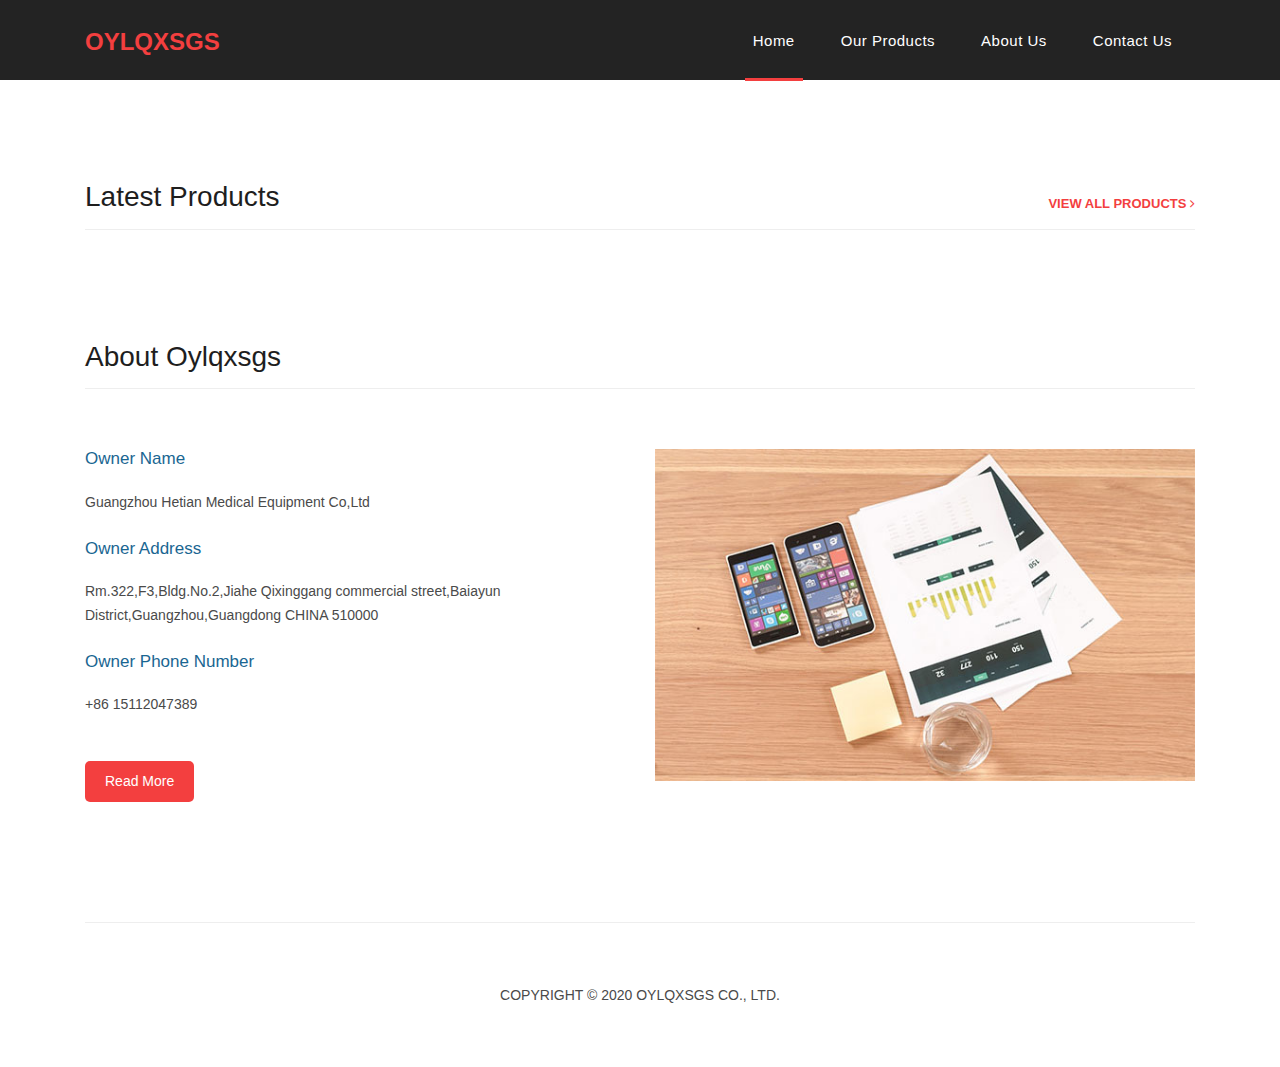
<file: index.html>
<!doctype html><html lang="en"><head><meta charset="utf-8"><meta name="viewport" content="width=device-width,initial-scale=1,shrink-to-fit=no"><meta name="description" content=""><meta name="author" content=""><link rel="shortcut icon" href="./assets/images/favicon.png" type="image/x-icon"><title>Oylqxsgs</title><meta name="Keywords" content="medical oxygen concentrator, household oxygen concentrator, ventilator, monitor, medical mask, ordinary medical devices"/><meta name="Description" content="Our company is a comprehensive enterprise integrating production, operation and R & D. the main products are medical devices, including medical oxygen concentrator, household oxygen concentrator, ventilator, monitor, medical mask, ordinary medical devices, etc
    We are a manufacturer of professional oxygen concentrator since 2015, which are suitable for home use and medical care
    Our supply is sufficient to guarantee the customers demand: Various of oxygen concentrators can guarantee the needs ole"/><link href="vendor/bootstrap/css/bootstrap.min.css" rel="stylesheet"><link rel="stylesheet" href="assets/css/fontawesome.css"><link rel="stylesheet" href="assets/css/templatemo-sixteen.css"><link rel="stylesheet" href="assets/css/owl.css"><style>.row-product-list{
			display: flex;
			-ms-flex-wrap: wrap;
			flex-wrap: wrap;
		}</style><script>window.__PAGE_CONST__={"host":"https://www.oxygenconcentratormanufacturer.com"}</script></head><body><div id="preloader"><div class="jumper"><div></div><div></div><div></div></div></div><header class=""><nav class="navbar navbar-expand-lg"><div class="container"><a class="navbar-brand" href="index.html"><h2><em>Oylqxsgs</em></h2></a><button class="navbar-toggler" type="button" data-toggle="collapse" data-target="#navbarResponsive" aria-controls="navbarResponsive" aria-expanded="false" aria-label="Toggle navigation"><span class="navbar-toggler-icon"></span></button><div class="collapse navbar-collapse" id="navbarResponsive"><ul class="navbar-nav ml-auto"><li class="nav-item active"><a class="nav-link" href="index.html">Home <span class="sr-only">(current)</span></a></li><li class="nav-item"><a class="nav-link" href="products.html">Our Products</a></li><li class="nav-item"><a class="nav-link" href="about.html">About Us</a></li><li class="nav-item"><a class="nav-link" href="contact.html">Contact Us</a></li></ul></div></div></nav></header><div class="banner header-text"><div class="owl-banner owl-carousel"></div></div><div class="latest-products"><div class="container"><div class="row"><div class="col-md-12"><div class="section-heading"><h2>Latest Products</h2><a href="products.html">view all products <i class="fa fa-angle-right"></i></a></div></div><div class="row-product-list"></div></div></div></div><div class="best-features"><div class="container"><div class="row" style="border-bottom: none;"><div class="col-md-12"><div class="section-heading"><h2>About Oylqxsgs</h2></div></div><div class="col-md-6"><div class="left-content"><h4>Owner Name</h4><p>Guangzhou Hetian Medical Equipment Co,Ltd</p><h4>Owner Address</h4><p>Rm.322,F3,Bldg.No.2,Jiahe Qixinggang commercial street,Baiayun District,Guangzhou,Guangdong CHINA 510000</p><h4>Owner Phone Number</h4><p>+86 15112047389</p><a href="about.html" class="filled-button">Read More</a></div></div><div class="col-md-6"><div class="right-image"><img src="assets/images/feature-image.jpg" alt=""></div></div></div></div></div><footer><div class="container"><div class="row"><div class="col-md-12"><div class="inner-content"><p>Copyright &copy; 2020 Oylqxsgs Co., Ltd.</p></div></div></div></div></footer><script src="vendor/jquery/jquery.min.js"></script><script src="vendor/bootstrap/js/bootstrap.bundle.min.js"></script><script src="assets/js/owl.js"></script><script src="index_7cd9dd7b.js"></script></body></html>
</file>
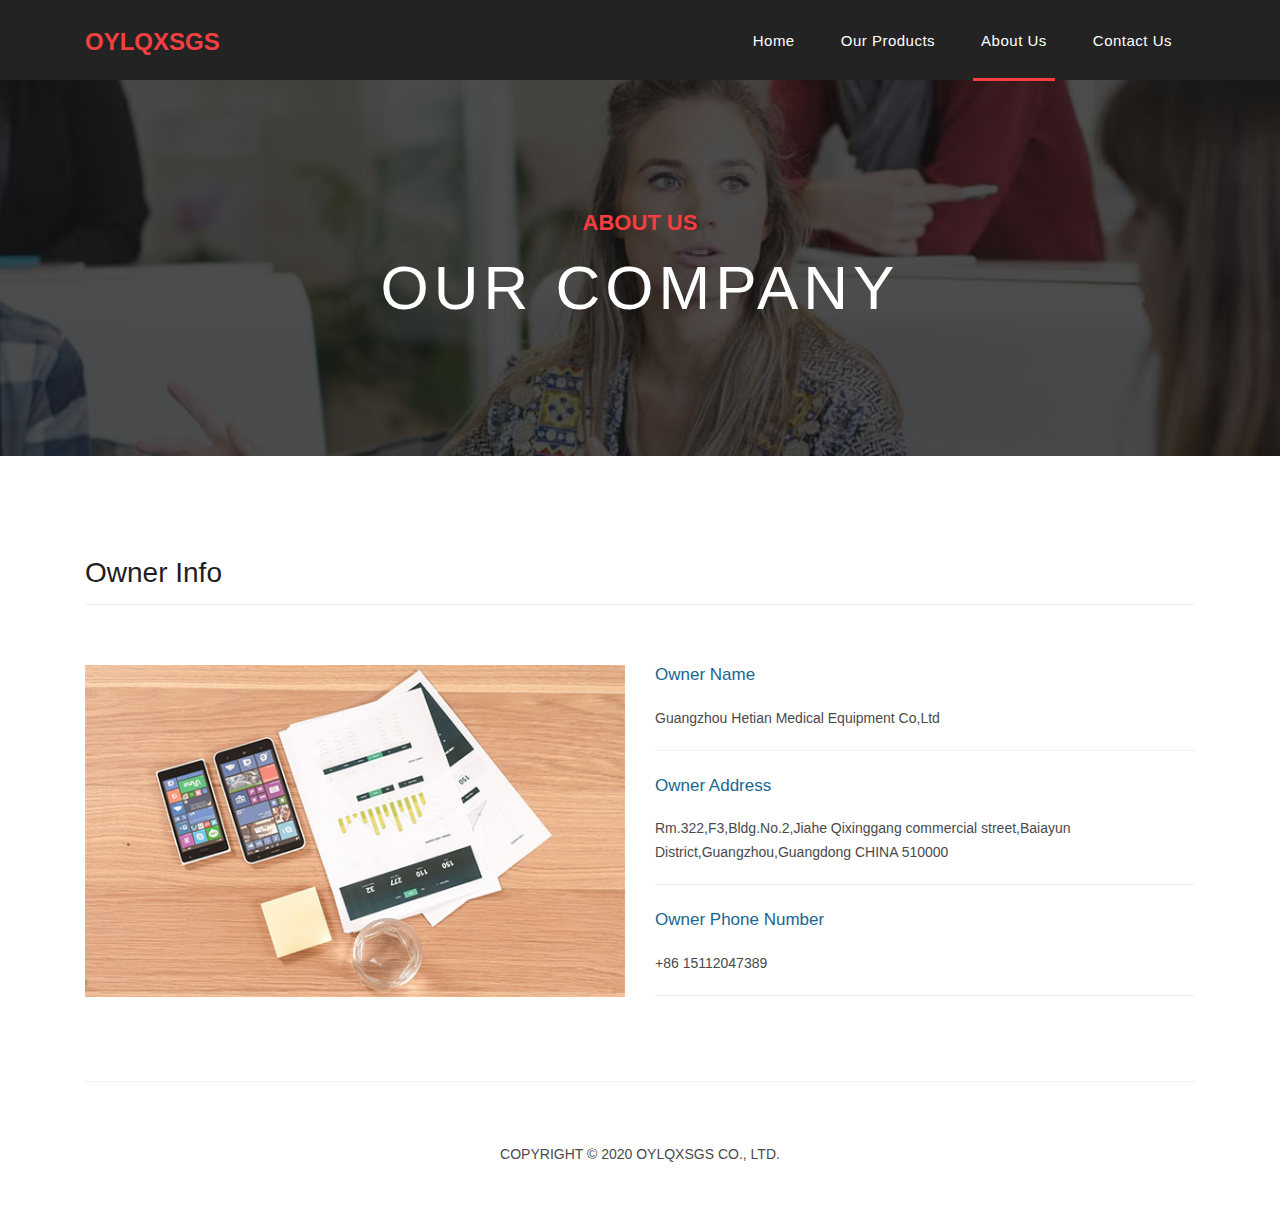
<file: about.html>
<!doctype html><html lang="en"><head><meta charset="utf-8"><meta name="viewport" content="width=device-width,initial-scale=1,shrink-to-fit=no"><meta name="description" content=""><meta name="author" content=""><link rel="shortcut icon" href="./assets/images/favicon.png" type="image/x-icon"><title>Oylqxsgs</title><meta name="Keywords" content="medical oxygen concentrator, household oxygen concentrator, ventilator, monitor, medical mask, ordinary medical devices"/><meta name="Description" content="Our company is a comprehensive enterprise integrating production, operation and R & D. the main products are medical devices, including medical oxygen concentrator, household oxygen concentrator, ventilator, monitor, medical mask, ordinary medical devices, etc
    We are a manufacturer of professional oxygen concentrator since 2015, which are suitable for home use and medical care
    Our supply is sufficient to guarantee the customers demand: Various of oxygen concentrators can guarantee the needs ole"/><link href="vendor/bootstrap/css/bootstrap.min.css" rel="stylesheet"><link rel="stylesheet" href="assets/css/fontawesome.css"><link rel="stylesheet" href="assets/css/templatemo-sixteen.css"><link rel="stylesheet" href="assets/css/owl.css"><script>window.__PAGE_CONST__={"host":"https://www.oxygenconcentratormanufacturer.com"}</script></head><body><div id="preloader"><div class="jumper"><div></div><div></div><div></div></div></div><header class=""><nav class="navbar navbar-expand-lg"><div class="container"><a class="navbar-brand" href="index.html"><h2><em>Oylqxsgs</em></h2></a><button class="navbar-toggler" type="button" data-toggle="collapse" data-target="#navbarResponsive" aria-controls="navbarResponsive" aria-expanded="false" aria-label="Toggle navigation"><span class="navbar-toggler-icon"></span></button><div class="collapse navbar-collapse" id="navbarResponsive"><ul class="navbar-nav ml-auto"><li class="nav-item"><a class="nav-link" href="index.html">Home <span class="sr-only">(current)</span></a></li><li class="nav-item"><a class="nav-link" href="products.html">Our Products</a></li><li class="nav-item active"><a class="nav-link" href="about.html">About Us</a></li><li class="nav-item"><a class="nav-link" href="contact.html">Contact Us</a></li></ul></div></div></nav></header><div class="page-heading about-heading header-text"><div class="container"><div class="row"><div class="col-md-12"><div class="text-content"><h4>about us</h4><h2>our company</h2></div></div></div></div></div><div class="best-features about-features"><div class="container"><div class="row"><div class="col-md-12"><div class="section-heading"><h2>Owner Info</h2></div></div><div class="col-md-6"><div class="right-image"><img src="assets/images/feature-image.jpg" alt=""></div></div><div class="col-md-6"><div class="left-content"><h4>Owner Name</h4><p>Guangzhou Hetian Medical Equipment Co,Ltd</p><h4>Owner Address</h4><p>Rm.322,F3,Bldg.No.2,Jiahe Qixinggang commercial street,Baiayun District,Guangzhou,Guangdong CHINA 510000</p><h4>Owner Phone Number</h4><p>+86 15112047389</p></div></div></div></div></div><footer><div class="container"><div class="row"><div class="col-md-12"><div class="inner-content"><p>Copyright &copy; 2020 Oylqxsgs Co., Ltd.</p></div></div></div></div></footer><script src="vendor/jquery/jquery.min.js"></script><script src="vendor/bootstrap/js/bootstrap.bundle.min.js"></script><script src="about_4ab30404.js"></script></body></html>
</file>
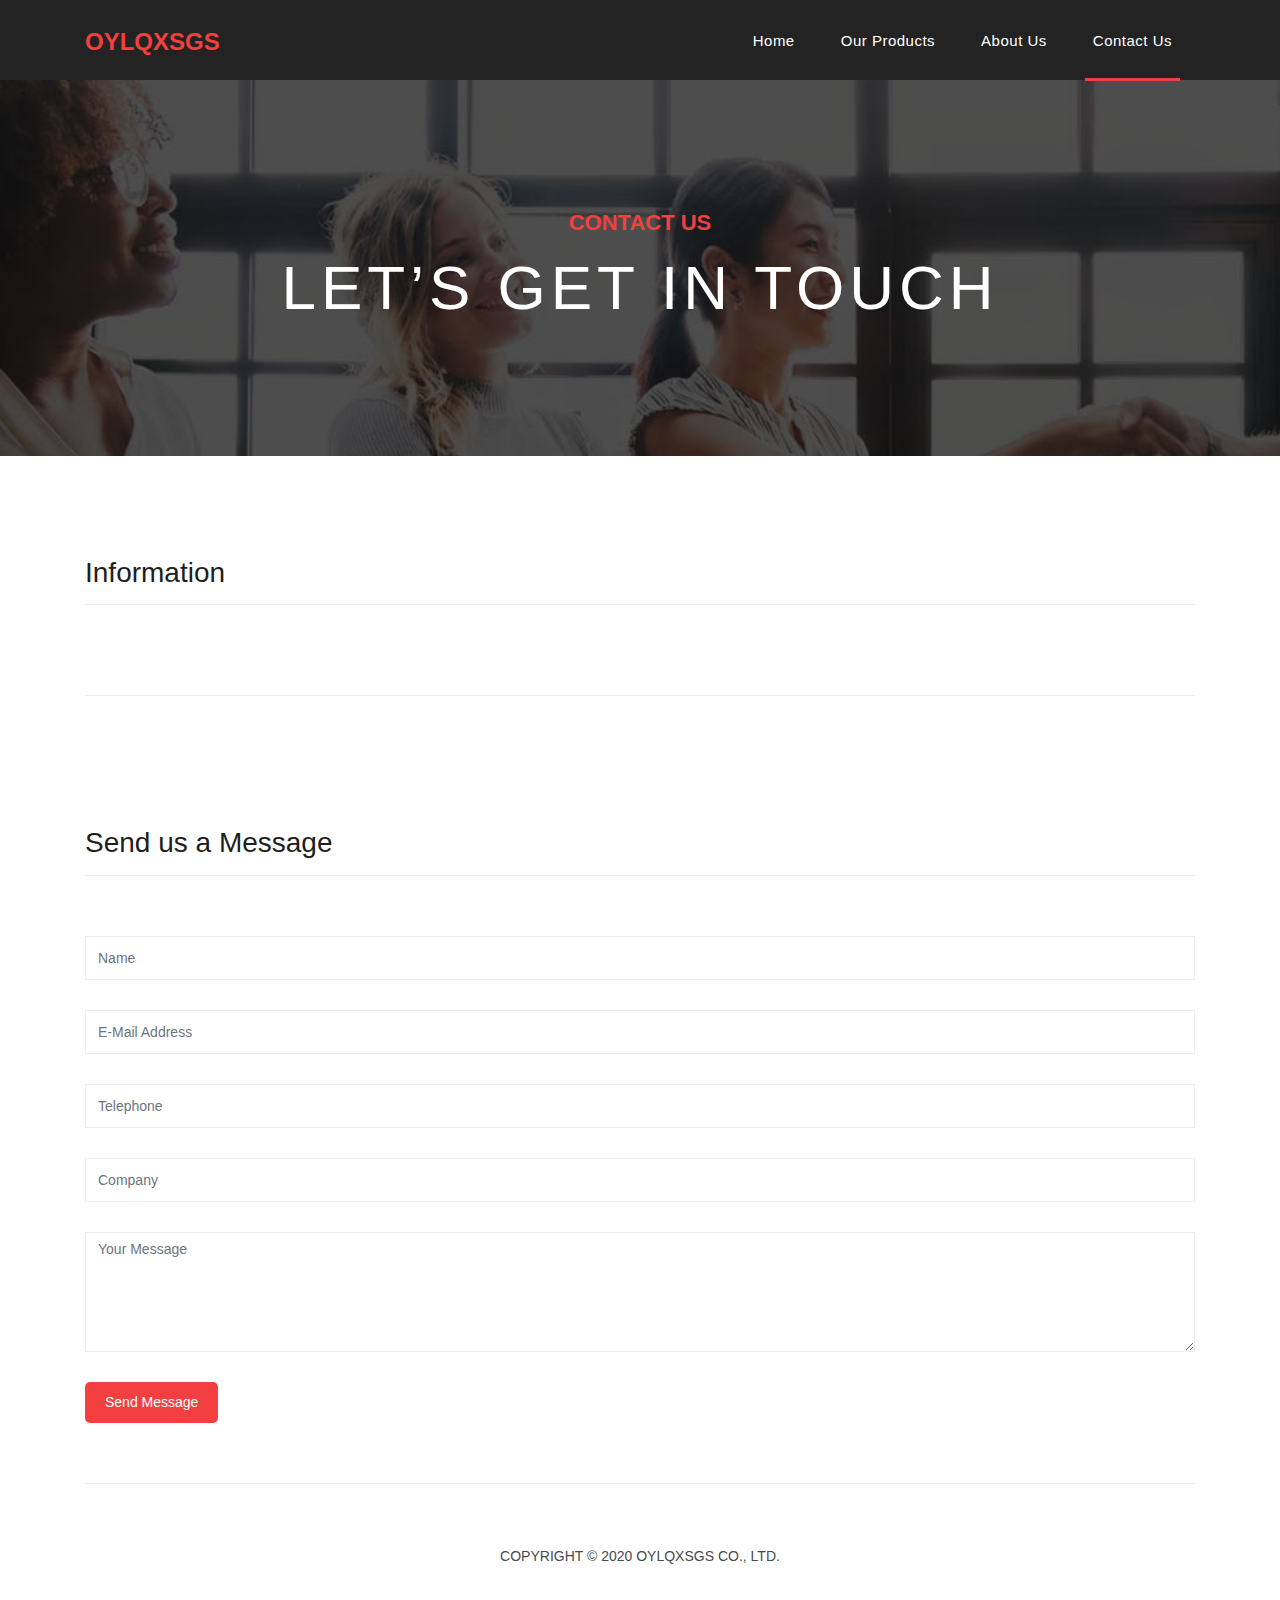
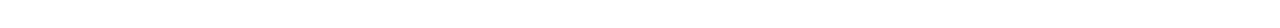
<file: contact.html>
<!doctype html><html lang="en"><head><meta charset="utf-8"/><meta name="viewport" content="width=device-width,initial-scale=1,shrink-to-fit=no"/><meta name="description" content=""/><meta name="author" content=""/><link rel="shortcut icon" href="./assets/images/favicon.png" type="image/x-icon"/><title>Oylqxsgs</title><meta name="Keywords" content="medical oxygen concentrator, household oxygen concentrator, ventilator, monitor, medical mask, ordinary medical devices"/><meta name="Description" content="Our company is a comprehensive enterprise integrating production, operation and R & D. the main products are medical devices, including medical oxygen concentrator, household oxygen concentrator, ventilator, monitor, medical mask, ordinary medical devices, etc
    We are a manufacturer of professional oxygen concentrator since 2015, which are suitable for home use and medical care
    Our supply is sufficient to guarantee the customers demand: Various of oxygen concentrators can guarantee the needs ole"/><link href="vendor/bootstrap/css/bootstrap.min.css" rel="stylesheet"/><link rel="stylesheet" href="assets/css/fontawesome.css"/><link rel="stylesheet" href="assets/css/templatemo-sixteen.css"/><link rel="stylesheet" href="assets/css/owl.css"/><style>.alert-center {
        display: none;
        position: fixed;
        top: 50%;
        left: 50%;
        transform: translate(-50%, -50%);
      }</style><script>window.__PAGE_CONST__={"host":"https://www.oxygenconcentratormanufacturer.com"}</script></head><body><div id="preloader"><div class="jumper"><div></div><div></div><div></div></div></div><header class=""><nav class="navbar navbar-expand-lg"><div class="container"><a class="navbar-brand" href="index.html"><h2><em>Oylqxsgs</em></h2></a><button class="navbar-toggler" type="button" data-toggle="collapse" data-target="#navbarResponsive" aria-controls="navbarResponsive" aria-expanded="false" aria-label="Toggle navigation"><span class="navbar-toggler-icon"></span></button><div class="collapse navbar-collapse" id="navbarResponsive"><ul class="navbar-nav ml-auto"><li class="nav-item"><a class="nav-link" href="index.html">Home <span class="sr-only">(current)</span></a></li><li class="nav-item"><a class="nav-link" href="products.html">Our Products</a></li><li class="nav-item"><a class="nav-link" href="about.html">About Us</a></li><li class="nav-item active"><a class="nav-link" href="contact.html">Contact Us</a></li></ul></div></div></nav></header><div class="page-heading contact-heading header-text"><div class="container"><div class="row"><div class="col-md-12"><div class="text-content"><h4>contact us</h4><h2>let’s get in touch</h2></div></div></div></div></div><div class="find-us"><div class="container"><div class="row"><div class="col-md-12"><div class="section-heading"><h2>Information</h2></div></div><div class="col-md-12"><p id="infomation-text"></p></div></div></div></div><div class="send-message"><div class="container"><div class="row"><div class="col-md-12"><div class="section-heading"><h2>Send us a Message</h2></div></div><div class="col-md-12"><div class="contact-form"><div id="contact"><div class="row"><div class="col-lg-12"><fieldset><input name="name" class="form-control" id="name" placeholder="Name" required=""/></fieldset></div><div class="col-lg-12"><fieldset><input name="email" class="form-control" id="email" placeholder="E-Mail Address" required=""/></fieldset></div><div class="col-lg-12"><fieldset><input name="tel" type="tel" class="form-control" id="telephone" placeholder="Telephone" required=""/></fieldset></div><div class="col-lg-12"><fieldset><input name="company" type="company" class="form-control" id="company" placeholder="Company" required=""/></fieldset></div><div class="col-lg-12"><fieldset><textarea name="message" rows="6" class="form-control" id="message" placeholder="Your Message" required=""></textarea></fieldset></div><div class="col-lg-12"><fieldset><button type="submit" id="form-submit" class="filled-button">Send Message</button></fieldset></div></div></div></div></div></div></div></div><div class="alert-center"><div class="alert" role="alert"></div></div><footer><div class="container"><div class="row"><div class="col-md-12"><div class="inner-content"><p>Copyright &copy; 2020 Oylqxsgs Co., Ltd.</p></div></div></div></div></footer><script src="vendor/jquery/jquery.min.js"></script><script src="vendor/bootstrap/js/bootstrap.bundle.min.js"></script><script src="contact_afd024c8.js"></script></body></html>
</file>
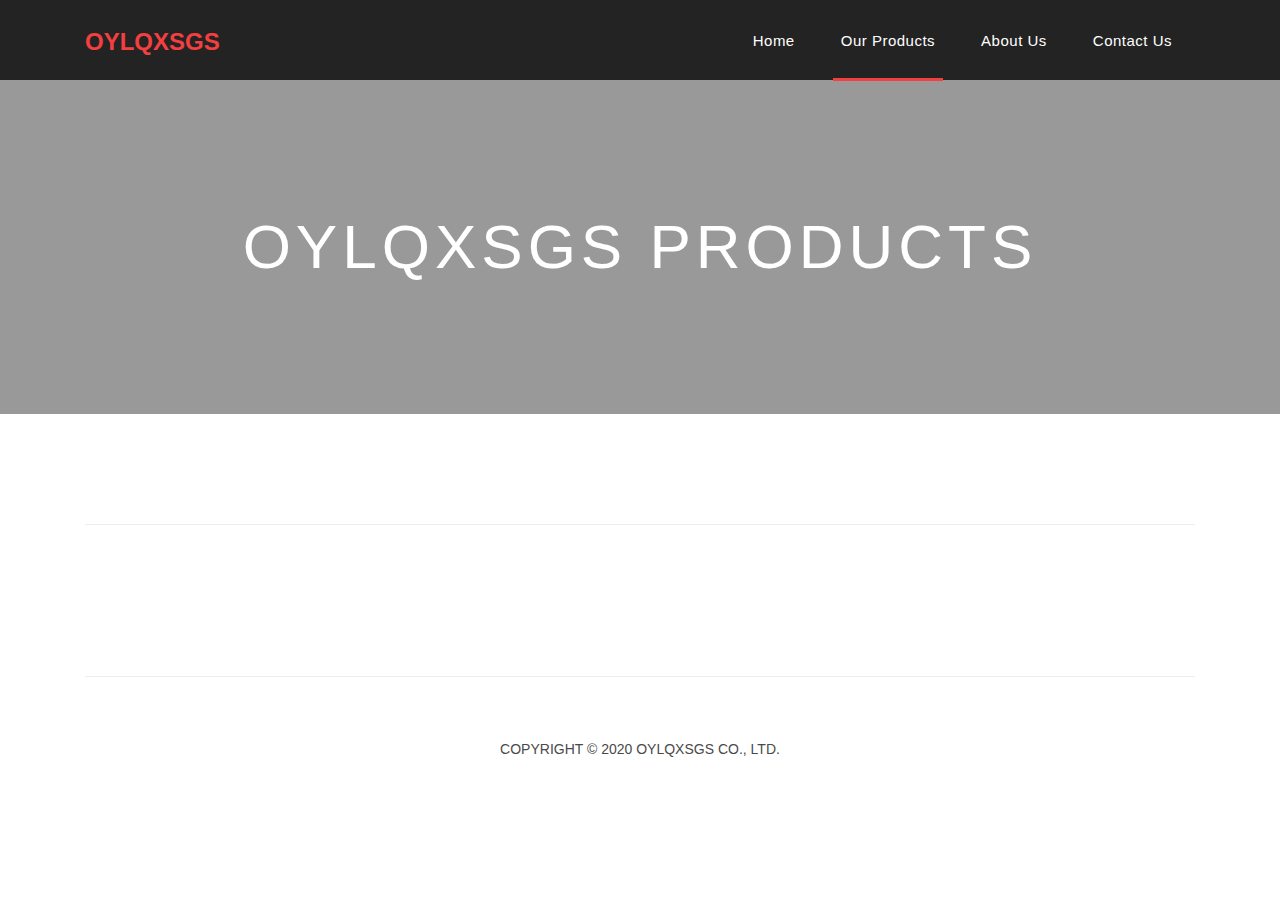
<file: products.html>
<!doctype html><html lang="en"><head><meta charset="utf-8"><meta name="viewport" content="width=device-width,initial-scale=1,shrink-to-fit=no"><meta name="description" content=""><meta name="author" content=""><link rel="shortcut icon" href="./assets/images/favicon.png" type="image/x-icon"><title>Oylqxsgs</title><meta name="Keywords" content="medical oxygen concentrator, household oxygen concentrator, ventilator, monitor, medical mask, ordinary medical devices"/><meta name="Description" content="Our company is a comprehensive enterprise integrating production, operation and R & D. the main products are medical devices, including medical oxygen concentrator, household oxygen concentrator, ventilator, monitor, medical mask, ordinary medical devices, etc
    We are a manufacturer of professional oxygen concentrator since 2015, which are suitable for home use and medical care
    Our supply is sufficient to guarantee the customers demand: Various of oxygen concentrators can guarantee the needs ole"/><link href="vendor/bootstrap/css/bootstrap.min.css" rel="stylesheet"><link rel="stylesheet" href="assets/css/fontawesome.css"><link rel="stylesheet" href="assets/css/templatemo-sixteen.css"><link rel="stylesheet" href="assets/css/owl.css"><script>window.__PAGE_CONST__={"host":"https://www.oxygenconcentratormanufacturer.com"}</script></head><body><div id="preloader"><div class="jumper"><div></div><div></div><div></div></div></div><header class=""><nav class="navbar navbar-expand-lg"><div class="container"><a class="navbar-brand" href="index.html"><h2><em>Oylqxsgs</em></h2></a><button class="navbar-toggler" type="button" data-toggle="collapse" data-target="#navbarResponsive" aria-controls="navbarResponsive" aria-expanded="false" aria-label="Toggle navigation"><span class="navbar-toggler-icon"></span></button><div class="collapse navbar-collapse" id="navbarResponsive"><ul class="navbar-nav ml-auto"><li class="nav-item"><a class="nav-link" href="index.html">Home</a></li><li class="nav-item active"><a class="nav-link" href="products.html">Our Products</a></li><li class="nav-item"><a class="nav-link" href="about.html">About Us</a></li><li class="nav-item"><a class="nav-link" href="contact.html">Contact Us</a></li></ul></div></div></nav></header><div class="page-heading products-heading header-text"><div class="container"><div class="row"><div class="col-md-12"><div class="text-content"><h2>Oylqxsgs products</h2></div></div></div></div></div><div class="products"><div class="container"><div class="row"><div class="col-md-12"><div class="filters"><ul></ul></div></div><div class="col-md-12"><div class="filters-content"><div class="row grid"></div></div></div><div class="col-md-12"><ul class="pages"></ul></div></div></div></div><footer><div class="container"><div class="row"><div class="col-md-12"><div class="inner-content"><p>Copyright &copy; 2020 Oylqxsgs Co., Ltd.</p></div></div></div></div></footer><script src="vendor/jquery/jquery.min.js"></script><script src="vendor/bootstrap/js/bootstrap.bundle.min.js"></script><script src="products_9aeb1014.js"></script></body></html>
</file>
<file: assets/css/templatemo-sixteen.css>
/*

TemplateMo 546 Sixteen Clothing

https://templatemo.com/tm-546-sixteen-clothing

*/
body {
  font-family: 'Poppins', sans-serif;
  overflow-x: hidden;
  text-rendering: optimizeLegibility;
  -webkit-font-smoothing: antialiased;
  -moz-osx-font-smoothing: grayscale;
}
p {
	margin-bottom: 0px;
	font-size: 14px;
	font-weight: 300;
	color: #4a4a4a;
	line-height: 24px;
}
a {
	text-decoration: none!important;
}
ul {
	padding: 0;
	margin: 0;
	list-style: none;
}

h1,h2,h3,h4,h5,h6 {
	margin: 0px;
}

ul.social-icons li {
	display: inline-block;
	margin-right: 3px;
}

ul.social-icons li:last-child {
	margin-right: 0px;
}

ul.social-icons li a {
	width: 50px;
	height: 50px;
	display: inline-block;
	line-height: 50px;
	background-color: #eee;
	color: #121212;
	font-size: 18px;
	text-align: center;
	transition: all .3s;
}

ul.social-icons li a:hover {
	background-color: #f33f3f;
	color: #fff;
}

a.filled-button {
	background-color: #f33f3f;
	color: #fff;
	font-size: 14px;
	text-transform: capitalize;
	font-weight: 300;
	padding: 10px 20px;
	border-radius: 5px;
	display: inline-block;
	transition: all 0.3s;
}

a.filled-button:hover {
	background-color: #121212;
	color: #fff;
}

.section-heading {
	text-align: left;
	margin-bottom: 60px;
	border-bottom: 1px solid #eee;
}

.section-heading h2 {
	font-size: 28px;
	font-weight: 400;
	color: #1e1e1e;
	margin-bottom: 15px;
}

.products-heading {
	background-color: #999;
}

.about-heading {
	background-image: url(../images/about-heading.jpg);
}

.contact-heading {
	background-image: url(../images/contact-heading.jpg);
}

.page-heading {
	padding: 210px 0px 130px 0px;
	text-align: center;
	background-position: center center;
	background-repeat: no-repeat;
	background-size: cover;
}

.page-heading .text-content h4 {
	color: #f33f3f;
	font-size: 22px;
	text-transform: uppercase;
	font-weight: 700;
	margin-bottom: 15px;
}

.page-heading .text-content h2 {
	color: #fff;
	font-size: 62px;
	text-transform: uppercase;
	letter-spacing: 5px;
}

#preloader {
  overflow: hidden;
  background: #f33f3f;
  left: 0;
  right: 0;
  top: 0;
  bottom: 0;
  position: fixed;
  z-index: 9999999;
  color: #fff;
}

#preloader .jumper {
  left: 0;
  top: 0;
  right: 0;
  bottom: 0;
  display: block;
  position: absolute;
  margin: auto;
  width: 50px;
  height: 50px;
}

#preloader .jumper > div {
  background-color: #fff;
  width: 10px;
  height: 10px;
  border-radius: 100%;
  -webkit-animation-fill-mode: both;
  animation-fill-mode: both;
  position: absolute;
  opacity: 0;
  width: 50px;
  height: 50px;
  -webkit-animation: jumper 1s 0s linear infinite;
  animation: jumper 1s 0s linear infinite;
}

#preloader .jumper > div:nth-child(2) {
  -webkit-animation-delay: 0.33333s;
  animation-delay: 0.33333s;
}

#preloader .jumper > div:nth-child(3) {
  -webkit-animation-delay: 0.66666s;
  animation-delay: 0.66666s;
}

@-webkit-keyframes jumper {
  0% {
    opacity: 0;
    -webkit-transform: scale(0);
    transform: scale(0);
  }
  5% {
    opacity: 1;
  }
  100% {
    -webkit-transform: scale(1);
    transform: scale(1);
    opacity: 0;
  }
}

@keyframes jumper {
  0% {
    opacity: 0;
    -webkit-transform: scale(0);
    transform: scale(0);
  }
  5% {
    opacity: 1;
  }
  100% {
    opacity: 0;
  }
}


/* Header Style */
header {
	position: absolute;
	z-index: 99999;
	width: 100%;
	height: 80px;
	background-color: #232323;
	-webkit-transition: all 0.3s ease-in-out 0s;
    -moz-transition: all 0.3s ease-in-out 0s;
    -o-transition: all 0.3s ease-in-out 0s;
    transition: all 0.3s ease-in-out 0s;
}
header .navbar {
	padding: 17px 0px;
}
.background-header .navbar {
	padding: 17px 0px;
}
.background-header {
	top: 0;
	position: fixed;
	background-color: #fff!important;
	box-shadow: 0px 1px 10px rgba(0,0,0,0.1);
}
.background-header .navbar-brand h2 {
	color: #121212!important;
}
.background-header .navbar-nav a.nav-link {
	color: #1e1e1e!important;
}
.background-header .navbar-nav .nav-link:hover,
.background-header .navbar-nav .active>.nav-link,
.background-header .navbar-nav .nav-link.active,
.background-header .navbar-nav .nav-link.show,
.background-header .navbar-nav .show>.nav-link {
	color: #f33f3f!important;
}
.navbar .navbar-brand {
	float: 	left;
	margin-top: -12px;
	outline: none;
}
.navbar .navbar-brand h2 {
	color: #fff;
	text-transform: uppercase;
	font-size: 24px;
	font-weight: 700;
	-webkit-transition: all .3s ease 0s;
    -moz-transition: all .3s ease 0s;
    -o-transition: all .3s ease 0s;
    transition: all .3s ease 0s;
}
.navbar .navbar-brand h2 em {
	font-style: normal;
	color: #f33f3f;
}
#navbarResponsive {
	z-index: 999;
}
.navbar-collapse {
	text-align: center;
}
.navbar .navbar-nav .nav-item {
	margin: 0px 15px;
}
.navbar .navbar-nav a.nav-link {
	text-transform: capitalize;
	font-size: 15px;
	font-weight: 500;
	letter-spacing: 0.5px;
	color: #fff;
	transition: all 0.5s;
	margin-top: 5px;
}
.navbar .navbar-nav .nav-link:hover,
.navbar .navbar-nav .active>.nav-link,
.navbar .navbar-nav .nav-link.active,
.navbar .navbar-nav .nav-link.show,
.navbar .navbar-nav .show>.nav-link {
	color: #fff;
	padding-bottom: 25px;
	border-bottom: 3px solid #f33f3f;
}
.navbar .navbar-toggler-icon {
	background-image: none;
}
.navbar .navbar-toggler {
	border-color: #fff;
	background-color: #fff;	
	height: 36px;
	outline: none;
	border-radius: 0px;
	position: absolute;
	right: 30px;
	top: 20px;
}
.navbar .navbar-toggler-icon:after {
	content: '\f0c9';
	color: #f33f3f;
	font-size: 18px;
	line-height: 26px;
	font-family: 'FontAwesome';
}



/* Banner Style */
.banner {
	position: relative;
	text-align: center;
	padding-top: 80px;
}

.banner-item-01 {
	padding: 300px 0px;
	background-image: url(../images/slide_01.jpg);
	background-size: cover;
	background-repeat: no-repeat;
	background-position: center center;
}

.banner-item-02 {
	padding: 300px 0px;
	background-image: url(../images/slide_02.jpg);
	background-size: cover;
	background-repeat: no-repeat;
	background-position: center center;
}

.banner-item-03 {
	padding: 300px 0px;
	background-image: url(../images/slide_03.jpg);
	background-size: cover;
	background-repeat: no-repeat;
	background-position: center center;
}

.banner .banner-item {
	max-height: 600px;
}

.banner .text-content {
	position: absolute;
	top: 50%;
	transform: translateY(-50%);
	text-align: center;
	width: 100%;
}

.banner .text-content h4 {
	color: #f33f3f;
	font-size: 22px;
	text-transform: uppercase;
	font-weight: 700;
	margin-bottom: 15px;
}

.banner .text-content h2 {
	color: #fff;
	font-size: 62px;
	text-transform: uppercase;
	letter-spacing: 5px;
}

.owl-banner .owl-dots .owl-dot {
  border-radius: 3px;
}
.owl-banner .owl-dots {
    display: -webkit-box;
    display: -webkit-flex;
    display: -ms-flexbox;
    display: flex;
    -ms-flex-pack: center;
    -webkit-justify-content: center;
    justify-content: center;
    position: absolute;
    left: 50%;
    transform: translateX(-50%);
    bottom: 30px;
}
.owl-banner .owl-dots .owl-dot {
    width: 10px;
    height: 10px;
    border-radius: 50%;
    margin: 0 10px;
    background-color: #fff;
    opacity: 0.5;
}
.owl-banner .owl-dots .owl-dot:focus {
    outline: none
}
.owl-banner .owl-dots .owl-dot.active {
    background-color: #fff;
    opacity: 1;
}



/* Latest Produtcs */

.latest-products {
	margin-top: 100px;
}

.latest-products .section-heading a {
	float: right;
	margin-top: -35px;
	text-transform: uppercase;
	font-size: 13px;
	font-weight: 700;
	color: #f33f3f;
}

.product-item {
	border: 1px solid #eee;
	margin-bottom: 30px;
}

.product-item .down-content {
	padding: 15px 30px;
	position: relative;
	height: 200px;
}

.product-item img {
	width: 100%;
	height: 350px;
	overflow: hidden;
	object-fit: contain;
}

.product-item .down-content h4 {
	font-size: 17px;
	color: #1a6692;
	margin-bottom: 20px;
	text-overflow: -o-ellipsis-lastline;
  overflow: hidden;
  text-overflow: ellipsis;
  display: -webkit-box;
  -webkit-line-clamp: 2;
  line-clamp: 2;
  -webkit-box-orient: vertical;
}

.product-item .down-content h6 {
	position: absolute;
	top: 30px;
	right: 30px;
	font-size: 18px;
	color: #121212;
}

.product-item .down-content p {
	margin-bottom: 20px;
	text-overflow: -o-ellipsis-lastline;
  overflow: hidden;
  text-overflow: ellipsis;
  display: -webkit-box;
  -webkit-line-clamp: 2;
  line-clamp: 2;
  -webkit-box-orient: vertical;
}

.product-item .down-content ul li {
	display: inline-block;
}

.product-item .down-content ul li i {
	color: #f33f3f;
	font-size: 14px;
}

.product-item .down-content span {
	position: absolute;
	right: 30px;
	bottom: 30px;
	font-size: 13px;
	color: #f33f3f;
	font-weight: 500;
}




/* Best Features */

.about-features {
	margin-top: 100px!important;
}

.about-features p {
	border-bottom: 1px solid #eee;
	padding-bottom: 20px;
}

.about-features .container .row {
	padding-bottom: 0px!important;
	border-bottom: none!important;
}

.best-features {
	margin-top: 50px;
}

.best-features .container .row {
	border-bottom: 1px solid #eee;
	padding-bottom: 60px;
}

.best-features img {
	width: 100%;
	overflow: hidden;
}

.best-features h4 {
	font-size: 17px;
	color: #1a6692;
	margin-bottom: 20px;
}

.best-features ul.featured-list li {
	display: block;
	margin-bottom: 10px;
}

.best-features p {
	margin-bottom: 25px;
}

.best-features ul.featured-list li a {
	font-size: 14px;
	color: #4a4a4a;
	font-weight: 300;
	transition: all .3s;
	position: relative;
	padding-left: 13px;
}

.best-features ul.featured-list li a:before {
	content: '';
	width: 5px;
	height: 5px;
	display: inline-block;
	background-color: #4a4a4a;
	position: absolute;
	left: 0;
	transition: all .3s;
	top: 8px;
}

.best-features ul.featured-list li a:hover {
	color: #f33f3f;
}

.best-features ul.featured-list li a:hover::before {
	background-color: #f33f3f;
}

.best-features .filled-button {
	margin-top: 20px;
}





/* Call To Action */

.call-to-action .inner-content {
	margin-top: 60px;
	padding: 30px;
	background-color: #f7f7f7;
	border-radius: 5px;
}

.call-to-action .inner-content h4 {
	font-size: 17px;
	color: #1a6692;
	margin-bottom: 15px;
}

.call-to-action .inner-content em {
	font-style: normal;
	font-weight: 700;
}

.call-to-action .inner-content .col-md-4 {
	text-align: right;
}

.call-to-action .inner-content .filled-button {
	margin-top: 12px;
}




/* Footer */

footer {
	text-align: center;
}

footer .inner-content {
	border-top: 1px solid #eee;
	margin-top: 60px;
	padding: 60px 0px;
}

footer .inner-content p {
	text-transform: uppercase;
}

footer .inner-content p a {
	color: #f33f3f;
	margin-left: 3px;
}




/* Product Page */

.products {
	margin-top: 100px;
}

.products .filters {
	text-align: center;
	border-bottom: 1px solid #eee;
	padding-bottom: 10px;
	margin-bottom: 60px;
}

.products .filters li {
	text-transform: uppercase;
	font-size: 13px;
	font-weight: 700;
	color: #121212;
	display: inline-block;
	margin: 0px 10px;
	transition: all .3s;
	cursor: pointer;
}

.products .filters ul li.active,
.products .filters ul li:hover {
  color: #f33f3f;
}

.products ul.pages {
	margin-top: 30px;
	text-align: center;
}

.products ul.pages li {
	display: inline-block;
	margin: 0px 2px;
}

.products ul.pages li a {
	width: 44px;
	height: 44px;
	display: inline-block;
	line-height: 42px;
	border: 1px solid #eee;
	font-size: 15px;
	font-weight: 700;
	color: #121212;
	transition: all .3s;
}

.products ul.pages li a:hover,
.products ul.pages li.active a {
	background-color: #f33f3f;
	border-color: #f33f3f;
	color: #fff;
}



/* Team Members */

.team-members {
	margin-top: 100px;
}

.team-member {
	border: 1px solid #eee;
	margin-bottom: 30px;
}

.team-member img {
	width: 100%;
	overflow: hidden;
}

.team-member .down-content {
	padding: 30px;
	text-align: center;
}

.team-member .thumb-container {
	position: relative;
}

.team-member .thumb-container .hover-effect {
	position: absolute;
	background-color: rgba(243,63,63,0.9);
	top: 0;
	left: 0;
	width: 100%;
	height: 100%;
	opacity: 0;
	visibility: hidden;
	transition: all .5s;
}

.team-member .thumb-container .hover-effect .hover-content {
	position: absolute;
	display: inline-block;
	width: 100%;
	text-align: center;
	top: 50%;
	transform: translateY(-50%);
}

.team-member .thumb-container .hover-effect .hover-content ul.social-icons li a:hover {
	background-color: #fff;
	color: #f33f3f;
}

.team-member:hover .hover-effect {
	visibility: visible;
	opacity: 1;
}

.team-member .down-content h4 {
	font-size: 17px;
	color: #1a6692;
	margin-bottom: 8px;
}

.team-member .down-content span {
	display: block;
	font-size: 13px;
	color: #f33f3f;
	font-weight: 500;
	margin-bottom: 20px;
}




/* Services */

.services {
	background-image: url(../images/services-bg.jpg);
	background-position: center center;
	background-repeat: no-repeat;
	background-size: cover;
	background-attachment: fixed;
	padding: 100px 0px;
}

.services .service-item {
	text-align: center;
}

.services .service-item .icon {
	background-color: #f7f7f7;
	padding: 40px;
}

.services .service-item .icon i {
	width: 100px;
	height: 100px;
	display: inline-block;
	text-align: center;
	line-height: 100px;
	background-color: #f33f3f;
	color: #fff;
	font-size: 32px;
}

.services .service-item .down-content {
	background-color: #fff;
	padding: 40px 30px;
}

.services .service-item .down-content h4 {
	font-size: 17px;
	color: #1a6692;
	margin-bottom: 20px;
}

.services .service-item .down-content p {
	margin-bottom: 25px;
}




/* Clients */

.happy-clients {
	margin-top: 100px;
	margin-bottom: 40px;
}

.happy-clients .client-item img {
	max-width: 100%;
	overflow: hidden;
	transition: all .3s;
	cursor: pointer;
}

.happy-clients .client-item img:hover {
	opacity: 0.8;
}




/* Find Us */

.find-us {
	margin-top: 100px;
}

.find-us p {
	border-bottom: 1px solid #eee;
	padding-bottom: 30px;
	margin-bottom: 30px;
}

.find-us h4 {
	font-size: 17px;
	color: #1a6692;
	margin-bottom: 20px;
}

.find-us .left-content {
	margin-left: 30px;
}



/* Send Message */

.send-message {
	margin-top: 100px;
}

.contact-form input {
	font-size: 14px;
	width: 100%;
	height: 44px;
	display: inline-block;
	line-height: 42px;
	border: 1px solid #eee;
	border-radius: 0px;
	margin-bottom: 30px;
}

.contact-form input:focus {
	box-shadow: none;
	border: 1px solid #eee;
}

.contact-form textarea {
	font-size: 14px;
	width: 100%;
	min-width: 100%;
	min-height: 120px;
	height: 120px;
	max-height: 180px;
	border: 1px solid #eee;
	border-radius: 0px;
	margin-bottom: 30px;
}

.contact-form textarea:focus {
	box-shadow: none;
	border: 1px solid #eee;
}

.contact-form button.filled-button {
	background-color: #f33f3f;
	color: #fff;
	font-size: 14px;
	text-transform: capitalize;
	font-weight: 300;
	padding: 10px 20px;
	border-radius: 5px;
	display: inline-block;
	transition: all 0.3s;
	border: none;
	outline: none;
	cursor: pointer;
}

.contact-form button.filled-button:hover {
	background-color: #121212;
	color: #fff;
}

.accordion {
	margin-left: 30px;
}

.accordion a {
	cursor: pointer;
	font-size: 17px;
	color: #1a6692!important;
	margin-bottom: 20px;
	transition: all .3s;
}

.accordion a:hover {
	color: #f33f3f!important;
}

.accordion a.active {
  color: #f33f3f!important;
}

.accordion li .content {
  display: none;
  margin-top: 10px;
}

.accordion li:first-child {
	border-top: 1px solid #eee;
}

.accordion li {
	border-bottom: 1px solid #eee;
	padding: 15px 0px;
}

/* Product Detail */
.product-detail {
 margin-top: 20px;
}

.detail-banner .detail-banner-item {
	max-width: 500px;
	max-height: 500px;
}

.detail-banner .detail-banner-item img {
	width: 100%;
	height: 100%;
	object-fit: contain;
}

.detail-content h4 {
	font-size: 28px;
	font-weight: 500;
	color: #1e1e1e;
	margin-top: 15px;
	margin-bottom: 15px;
}

.detail-content p {
	font-size: 18px;
	line-height: 24px;
	font-weight: 400;
	color: #4a4a4a;
}

.detail-overview {
	padding-bottom: 10px;
	border-bottom: 1px dashed #e6e7eb;
}

.detail-overview h4 {
	margin-bottom: 15px;
}

.detail-overview dl {
	margin-bottom: 5px;
}

.detail-overview dt {
	float: left;
	width: 200px;
	margin-right: 5px;
	font-weight: 400;
	color: #4a4a4a;
	overflow: hidden;
	white-space: nowrap;
	text-overflow: ellipsis;
}

.detail-overview dd {
	margin-bottom: 0;
	color: #1e1e1e;
	overflow: hidden;
	white-space: nowrap;
	text-overflow: ellipsis;
}

.detail-overview, .detail-pic {
	margin-top: 30px;
}

.datail-all-item img {
	width: 100%;
}

/* Responsive Style */
@media (max-width: 768px) {
	.banner .text-content {
		width: 90%;
		margin-left: 5%;
	}
	.banner .text-content h4 {
		font-size: 22px;
	}

	.banner .text-content h2 {
		font-size: 36px;
		letter-spacing: 0.5px;
	}
	.banner-item-01,
	.banner-item-02,
	.banner-item-03 {
		padding: 180px 0px;
	}
	.page-heading .text-content h4 {
		font-size: 22px;
	}

	.page-heading .text-content h2 {
		font-size: 36px;
		letter-spacing: 0.5px;
	}
	.latest-products .section-heading a {
		float: none;
		margin-top: 0px;
		display: block;
		margin-bottom: 20px;
	}
	.product-item .down-content h4 {
		margin-bottom: 20px!important;
	}
	.product-item .down-content h6 {
		position: absolute!important;
		top: 30px!important;
		right: 30px!important;
	}
	.product-item .down-content span {
		position: absolute!important;
		right: 30px!important;
		bottom: 30px!important;
	}
	.best-features .left-content {
		margin-bottom: 30px;
	}
	.call-to-action .inner-content {
		text-align: center;
	}
	.call-to-action .inner-content .filled-button {
		text-align: center;
		width: 100%;
		margin-top: 20px;
	}
	.about-features img {
		margin-bottom: 30px;
	}
	.service-item {
		margin-bottom: 30px;
	}
	.find-us #map {
		margin-bottom: 30px;
	}
	.find-us .left-content {
		margin-left: 0px;
	}
	.send-message .accordion {
		margin-top: 30px;
		margin-left: 0px;
	}

	.detail-overview dt {
		width: 100px;
	}
}

@media (max-width: 992px) {
	.navbar .navbar-brand {
		position: absolute;
		left: 30px;
		top: 32px;
	}
	.navbar .navbar-brand {
		width: auto;
	}
	.navbar:after {
		display: none;
	}
	#navbarResponsive {
	    z-index: 99999;
	    position: absolute;
	    top: 80px;
	    left: 0;
	    width: 100%;
	    text-align: center;
	    background-color: #fff;
	    box-shadow: 0px 10px 10px rgba(0,0,0,0.1);
	}
	.navbar .navbar-nav .nav-item {
		border-bottom: 1px solid #eee;
	}
	.navbar .navbar-nav .nav-item:last-child {
		border-bottom: none;
	}
	.navbar .navbar-nav a.nav-link {
		padding: 15px 0px;
		color: #1e1e1e!important;
	}
	.navbar .navbar-nav .nav-link:hover,
	.navbar .navbar-nav .active>.nav-link,
	.navbar .navbar-nav .nav-link.active,
	.navbar .navbar-nav .nav-link.show,
	.navbar .navbar-nav .show>.nav-link {
		color: #f33f3f!important;
		border-bottom: none!important;
		padding-bottom: 15px;
	}
	.product-item .down-content h4 {
		margin-bottom: 10px;
	}
	.product-item .down-content h6 {
		position: relative;
		top: 0;
		right: 0;
		margin-bottom: 20px;
	}
	.product-item .down-content span {
		position: relative;
		right: 0;
		bottom: 0;
	}
}
</file>
